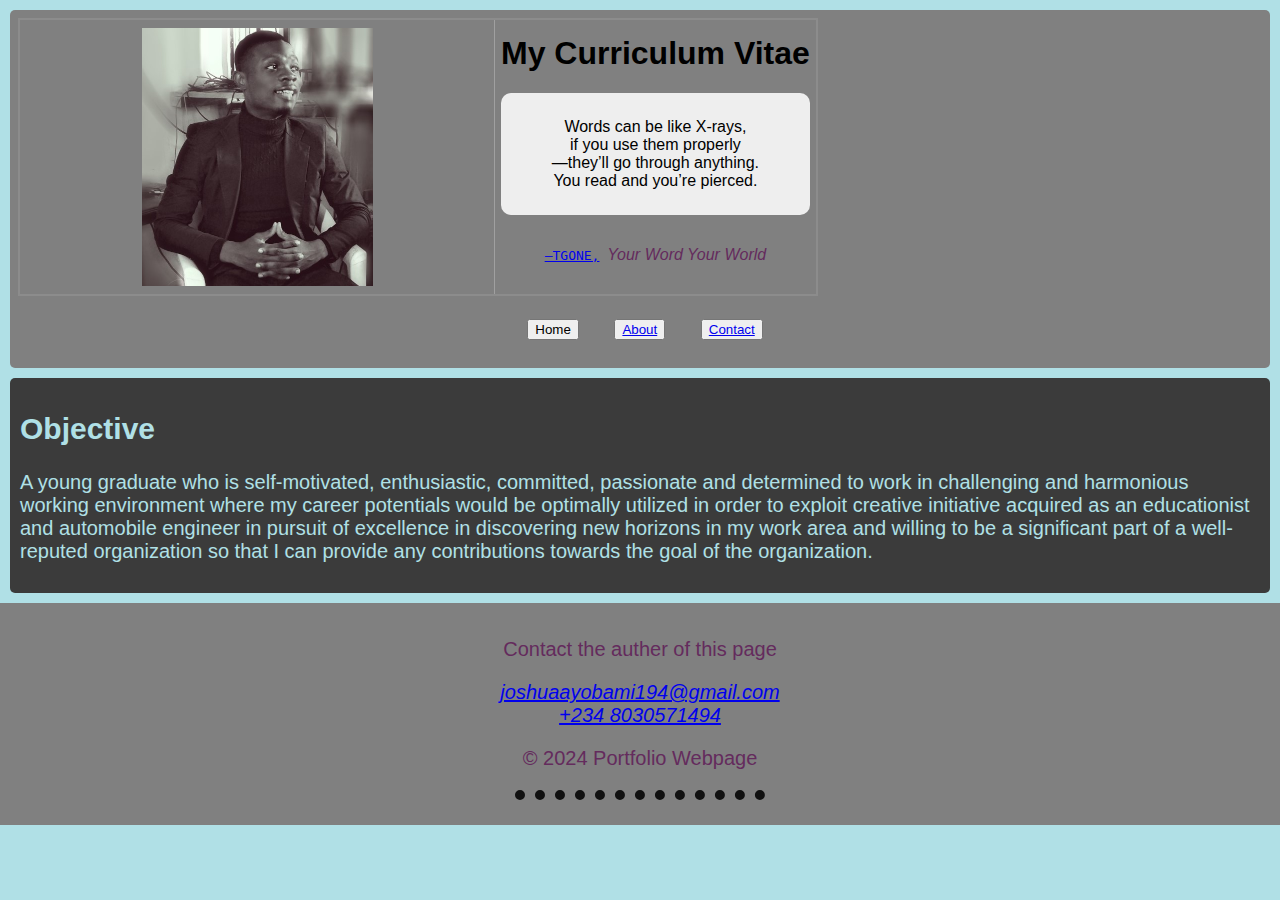
<file: My New Project/index.html>
<html lang="en">

<head>
    <meta charset="UTF-8">
    <meta name="viewport" content="width=device-width, initial-scale=1.0">
    <title>MY CURRICULUM VITAE</title>
    <link rel="stylesheet" href="styles.css">
    <link rel="shortcut icon" href="Techverse Academy/My New Project" type="favicon.ico">
</head>

<body>
    <header>
        <Hgroup>
            <table>
                <tr>
                    <td><img src="ayobami.jpg" alt=""></td>
                    <td>
                        <h1> My Curriculum Vitae</h1>
                        <blockquote cite="https://www.huxley.net/bnw/four.html">
                            <p>Words can be like X-rays,<br> if you use them properly
                                <br>—they’ll go through anything.
                                <br>You read and you’re pierced.</p>
                            <footer><code>
                                <a href="www.joshuaayobami194@gmail.com"
                                 title="visit my google drive">—TGONE,</a> </code><cite>Your Word Your World</cite>
                            </footer>
                        </blockquote>
                    </td>
                </tr>
            </table>
            <nav>
                <ul>
                    <li><button oneclick="joshua.com">Home</button> </li>
                    <li><button oneclick="joshua.com"><a href="About.html">About</a> </button></li>
                    <li><button oneclick="joshua.com"><a href="Contact.html">Contact</a></button></li>
                </ul>
            </nav>
        </Hgroup>

    </header>
    <section>
        <article>
            <h2>Objective</h2>
            <p>A young graduate who is self-motivated, enthusiastic, committed, passionate and determined to work in challenging and harmonious working environment where my career potentials would be optimally utilized in order to exploit creative initiative
                acquired as an educationist and automobile engineer in pursuit of excellence in discovering new horizons in my work area and willing to be a significant part of a well-reputed organization so that I can provide any contributions towards
                the goal of the organization.</p>

        </article>
    </section>
    <footer>
        <p>Contact the auther of this page</p>
        <address>
            <a href="malito:joshuaayobami194.com">joshuaayobami194@gmail.com</a> <br>
            <a href="CONTACT">+234 8030571494</a>
        </address>
        <p>&copy; 2024 Portfolio Webpage</p>
        <hr>
    </footer>
</body>


</html>
</file>
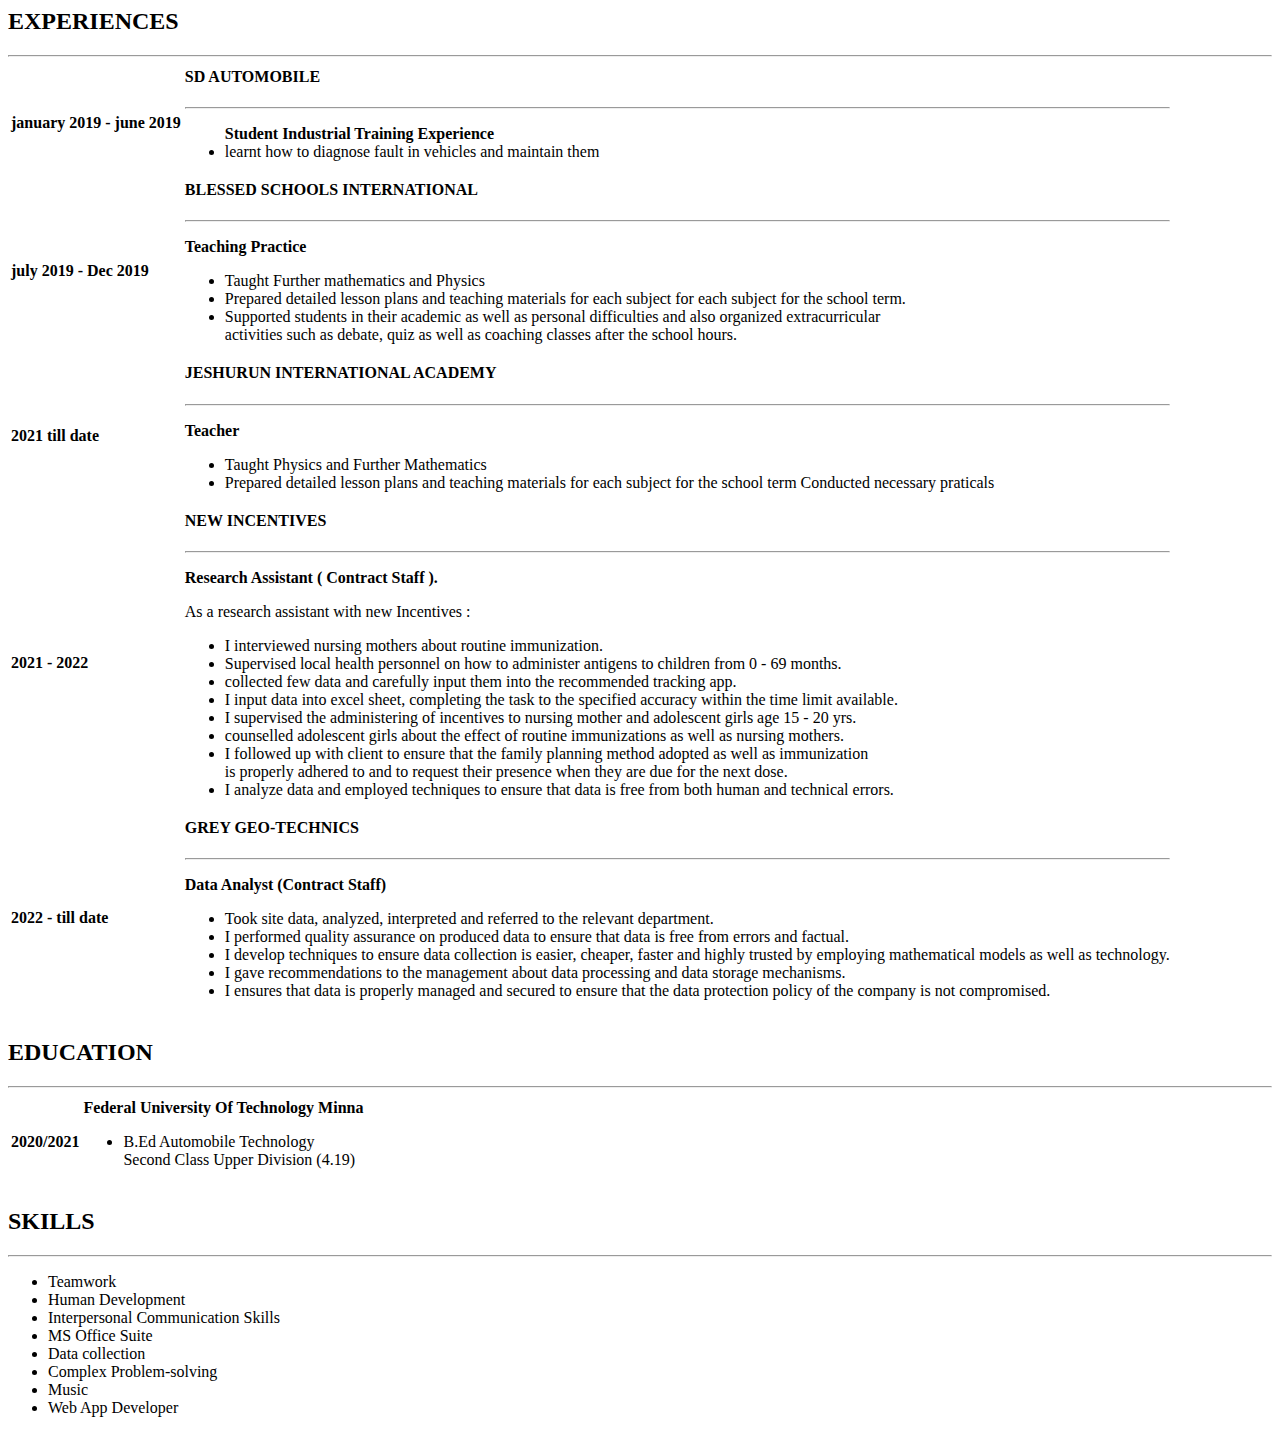
<file: My New Project/About.html>
<html>

<head>
    <h2>EXPERIENCES</h2>
    <hr>
</head>

<body>
    <table>
        <tr>
            <td>
                <p> <strong>  january 2019 - june 2019</strong></p>
            </td>
            <td>
                <h4>SD AUTOMOBILE</h4>
                <hr>
                <p>
                    <ul>
                        <strong>Student Industrial Training Experience</strong>
                        <li>learnt how to diagnose fault in vehicles and maintain them</li>
                    </ul>
                </p>
            </td>
        </tr>
        <tr>
            <td><strong>july 2019 - Dec 2019</strong></td>
            <td>
                <h4>BLESSED SCHOOLS INTERNATIONAL</h4>
                <hr>
                <p><strong>Teaching Practice</strong></p>
                <P>
                    <ul>
                        <li>Taught Further mathematics and Physics </li>
                        <li>Prepared detailed lesson plans and teaching materials for each subject for each subject for the school term.</li>
                        <li>Supported students in their academic as well as personal difficulties and also organized extracurricular
                            <br>activities such as debate, quiz as well as coaching classes after the school hours.</li>
                    </ul>
                </P>
            </td>
        </tr>
        <tr>
            <td><strong>2021 till date</strong></td>
            <td>
                <h4>JESHURUN INTERNATIONAL ACADEMY</h4>
                <hr>
                <P><strong>Teacher</strong></P>
                <p>
                    <ul>
                        <li>Taught Physics and Further Mathematics</li>
                        <li>Prepared detailed lesson plans and teaching materials for each subject for the school term Conducted necessary praticals</li>
                    </ul>
                </p>
            </td>
        </tr>
        <tr>
            <td><strong>2021 - 2022</strong></td>
            <td>
                <h4>NEW INCENTIVES</h4>
                <hr>
                <p> <strong>Research Assistant ( Contract Staff ).</strong></p>
                <p>As a research assistant with new Incentives :</p>
                <p>
                    <ul>
                        <li>I interviewed nursing mothers about routine immunization.</li>
                        <li>Supervised local health personnel on how to administer antigens to children from 0 - 69 months.</li>
                        <li>collected few data and carefully input them into the recommended tracking app.</li>
                        <li>I input data into excel sheet, completing the task to the specified accuracy within the time limit available.</li>
                        <li>I supervised the administering of incentives to nursing mother and adolescent girls age 15 - 20 yrs.</li>
                        <li>counselled adolescent girls about the effect of routine immunizations as well as nursing mothers.</li>
                        <li>I followed up with client to ensure that the family planning method adopted as well as immunization <br>is properly adhered to and to request their presence when they are due for the next dose.</li>
                        <li>I analyze data and employed techniques to ensure that data is free from both human and technical errors.</li>
                    </ul>
                </p>
            </td>
        </tr>
        <tr>
            <td><strong>2022 - till date</strong></td>
            <td>
                <h4>GREY GEO-TECHNICS</h4>
                <hr>
                <p><strong>Data Analyst (Contract Staff)</strong></p>
                <p>
                    <ul>
                        <li>Took site data, analyzed, interpreted and referred to the relevant department.</li>
                        <li>I performed quality assurance on produced data to ensure that data is free from errors and factual.</li>
                        <li>I develop techniques to ensure data collection is easier, cheaper, faster and highly trusted by employing mathematical models as well as technology.</li>
                        <li>I gave recommendations to the management about data processing and data storage mechanisms.</li>
                        <li>I ensures that data is properly managed and secured to ensure that the data protection policy of the company is not compromised.</li>
                    </ul>
                </p>
            </td>
        </tr>
    </table>
    <h2>EDUCATION</h2>
    <hr>
    <table>
        <tr>
            <td><strong>2020/2021</strong></td>
            <td>
                <p><strong>Federal University Of Technology Minna</strong></p>
                <p>
                    <ul>
                        <li>B.Ed Automobile Technology <br> Second Class Upper Division (4.19)</p>
                </li>
                </ul>
            </td>
        </tr>
    </table>
    <h2>SKILLS</h2>
    <hr>
    <table>
        <tr>
            <ul>
                <li>Teamwork</li>
                <li>Human Development</li>
                <li>Interpersonal Communication Skills</li>
                <li>MS Office Suite</li>
                <li>Data collection</li>
                <li>Complex Problem-solving</li>
                <li>Music</li>
                <li>Web App Developer</li>
            </ul>
        </tr>
    </table>
</body>

</html>
</file>
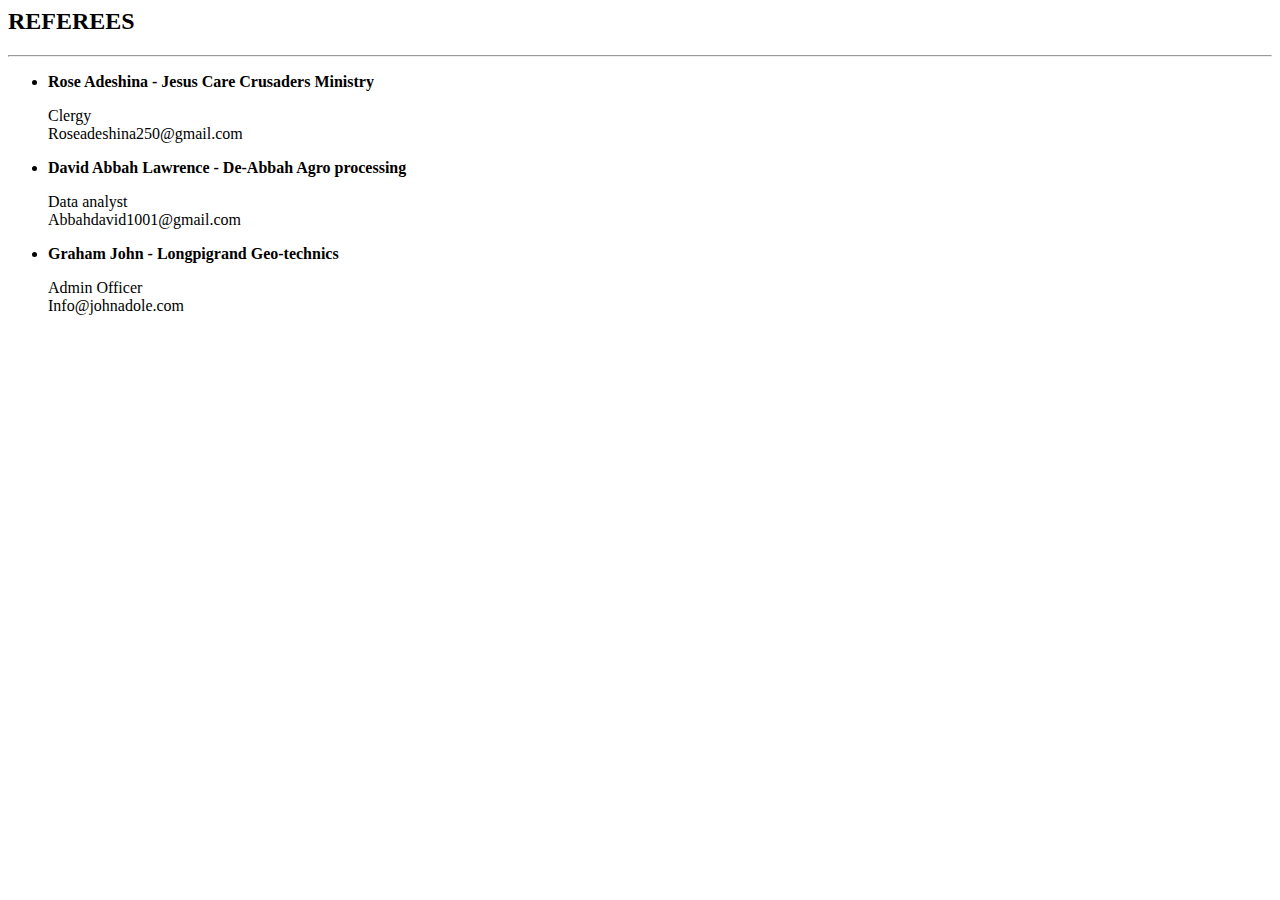
<file: My New Project/Contact.html>
<html>

<head>
    <h2>REFEREES</h2>
    <hr>
</head>

<body>
    <header>
        <ul>
            <li>
                <p><strong>Rose Adeshina - Jesus Care Crusaders Ministry</strong></p>
            </li>
            <p>Clergy <br> Roseadeshina250@gmail.com
            </p>
            <li>
                <p><strong>David Abbah Lawrence - De-Abbah Agro processing</strong></p>
            </li>
            <p>Data analyst <br> Abbahdavid1001@gmail.com
            </p>
            <li>
                <p><strong>Graham John - Longpigrand Geo-technics</strong></p>
            </li>
            <p>Admin Officer <br> Info@johnadole.com
            </p>
        </ul>
    </header>

</body>

</html>
</file>
<file: My New Project/styles.css>
body {
    font-family: 'Franklin Gothic Medium', 'Arial Narrow', Arial, sans-serif;
    margin: 0;
    padding: 0;
    font-size: 20px;
    background-color: powderblue;
}

header {
    background-color: grey;
    color: powderblue;
    padding: 8px;
    margin-right: 10px;
    margin-left: 10px;
    margin-top: 10px;
    margin-bottom: 10px;
    border: 10px;
    border-radius: 5px;
}

table {
    border-spacing: 10;
}

article {
    background-color: rgb(59, 59, 59);
    color: powderblue;
    padding: 10px;
    margin-right: 10px;
    margin-left: 10px;
    margin-top: 10px;
    margin-bottom: 10px;
    border-radius: 5px;
}

nav li {
    display: inline;
    margin-right: 30px;
}

ul {
    text-align: center;
}

li {
    color: rgb(100, 43, 93);
}

footer {
    text-align: center;
    background-color: grey;
    padding: 15px;
    color: rgb(100, 43, 93);
}

hr {
    background-color: none;
    border: ;
    border-style: none;
    border-top-style: dotted;
    border-color: rgb(17, 17, 17);
    border-width: 10px;
    width: 20%
}

img {
    height: 30%;
    width: 50%;
}

blockquote {
    margin: 0;
}

blockquote p {
    padding: 25px;
    background: #eee;
    border-radius: 10px;
}

table {
    border-collapse: collapse;
    border: 2px solid rgb(140 140 140);
}

caption {
    caption-side: bottom;
    padding: 10px;
}

th,
td {
    border: 1px solid rgb(160 160 160);
    padding: 8px 6px;
    text-align: center;
}

a :link {
    color: green;
    background-color: transparent;
    text-decoration: none;
}

a :visited {
    color: yellow;
    background-color: transparent;
    text-decoration: none;
}

a :hover {
    color: rgb(243, 239, 230);
    background-color: transparent;
    text-decoration: none;
}

a :active {
    color: rgb(17, 203, 228);
    background-color: transparent;
    text-decoration: none;
}

.botton-clicked {
    background-color: pink;
    font-size: 18px;
    height: 10px;
    width: 10px;
}
</file>
